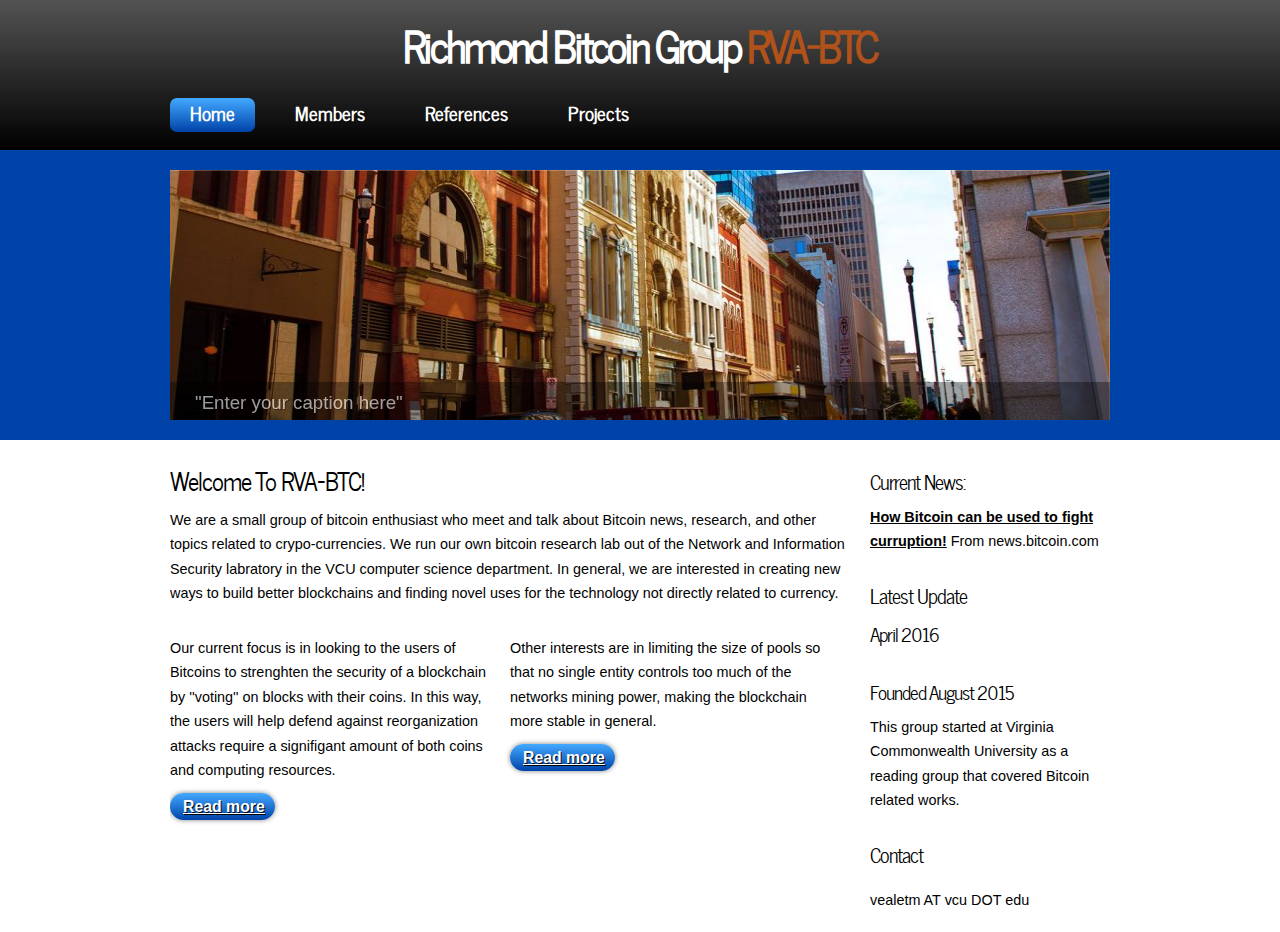
<file: index.html>
<!DOCTYPE html> 
<html>

<head>
  <title>Richmond Bitcoin Group</title>
  <meta name="description" content="A focal point for people who are interested in bitcoin!" />
  <meta name="keywords" content="Bitcoin, Research, Cryptocurrency, Proof of Work, Consensus" />
  <meta http-equiv="content-type" content="text/html; charset=windows-1252" />
  <link rel="stylesheet" type="text/css" href="css/style.css" />
  <!-- modernizr enables HTML5 elements and feature detects -->
  <script type="text/javascript" src="js/modernizr-1.5.min.js"></script>
</head>

<body>
  <div id="main">		

     <header>
	  <div id="strapline">
	    <div id="welcome_slogan">
	      <h3> Richmond Bitcoin Group <span>RVA-BTC</span></h3>
	    </div><!--close welcome_slogan-->
      </div><!--close strapline-->	  
	  <nav>
	    <div id="menubar">
          <ul id="nav">
            <li class="current"><a href="index.html">Home</a></li>
            <li><a href="members.html">Members</a></li>
            <li><a href="references.html">References</a></li>
            <li><a href="projects.html">Projects</a></li>
            <!--<li><a href="contact.html">Contact Us</a></li>-->
          </ul>
        </div><!--close menubar-->	
      </nav>
    </header>
    
    <div id="slideshow_container">  
	  <div class="slideshow">
	    <ul class="slideshow">
          <li class="show"><img width="940" height="250" src="images/home_1.jpg" alt="&quot;Enter your caption here&quot;" /></li>
          <li><img width="940" height="250" src="images/home_2.jpg" alt="&quot;Enter your caption here&quot;" /></li>
        </ul> 
	  </div><!--close slideshow-->  	
	</div><!--close slideshow_container-->   
	
	<div id="site_content">		
	<div class="sidebar_container">       
		<div class="sidebar">
          <div class="sidebar_item">
            <h2>Current News:</h2>
            <p><a href="https://news.bitcoin.com/panama-papers-bitcoin-stop-corruption/">How Bitcoin can be used to fight curruption!</a> From	 news.bitcoin.com</p>
          </div><!--close sidebar_item--> 
        </div><!--close sidebar-->     		
		<div class="sidebar">
          <div class="sidebar_item">
            <h2>Latest Update</h2>
            <h3>April 2016</h3>
            <p></p>         
		  </div><!--close sidebar_item--> 
        </div><!--close sidebar-->
		<div class="sidebar">
          <div class="sidebar_item">
            <h3>Founded August 2015</h3>
            <p>This group started at Virginia Commonwealth University as a reading group that covered Bitcoin related works.</p>         
		  </div><!--close sidebar_item--> 
        </div><!--close sidebar-->  		
        <div class="sidebar">
          <div class="sidebar_item">
            <h2>Contact</h2>
            <p></p>
            <p>vealetm AT vcu DOT edu</p>
          </div><!--close sidebar_item--> 
        </div><!--close sidebar-->
       </div><!--close sidebar_container-->	   
	
	  <div id="content">
        <div class="content_item">
		  <h1>Welcome To RVA-BTC!</h1> 
          <p>We are a small group of bitcoin enthusiast who meet and talk about Bitcoin news, research, and other topics related to crypo-currencies. We run our own bitcoin research lab out of the Network and Information Security labratory in the VCU computer science department. In general, we are interested in creating new ways to build better blockchains and finding novel uses for the technology not directly related to currency.</p>
	  
		  <div class="content_container">
		    <p>Our current focus is in looking to the users of Bitcoins to strenghten the security of a blockchain by ''voting'' on blocks with their coins. In this way, the users will help defend against reorganization attacks require a signifigant amount of both coins and computing resources.</p>
		  	<div class="button_small">
		      <a href="projects.html#honestcoins">Read more</a>
		    </div><!--close button_small-->
		  </div><!--close content_container-->
          <div class="content_container">
		    <p>Other interests are in limiting the size of pools so that no single entity controls too much of the networks mining power, making the blockchain more stable in general.</p>          
		  	<div class="button_small">
		      <a href="#">Read more</a>
		    </div><!--close button_small-->		  
		  </div><!--close content_container-->	
		  
		</div><!--close content_item-->
      </div><!--close content-->   
	</div><!--close site_content-->  	

    <!-- <footer>
	  <a href="index.html">Home</a> | <a href="ourwork.html">Our Work</a> | <a href="testimonials.html">Testimonials</a> | <a href="projects.html">Projects</a> | <a href="contact.html">Contact</a><br/><br/>
	  <a href="http://fotogrph.com">Images</a> |  <a href="http://www.heartinternet.co.uk/vps/">Virtual Server</a>  | website template by <a href="http://www.freehtml5templates.co.uk">Free HTML5 Templates</a>
    </footer>
	-->
  </div><!--close main-->
  
  <!-- javascript at the bottom for fast page loading -->
  <script type="text/javascript" src="js/jquery.min.js"></script>
  <script type="text/javascript" src="js/image_slide.js"></script>
  
</body>
</html>
</file>
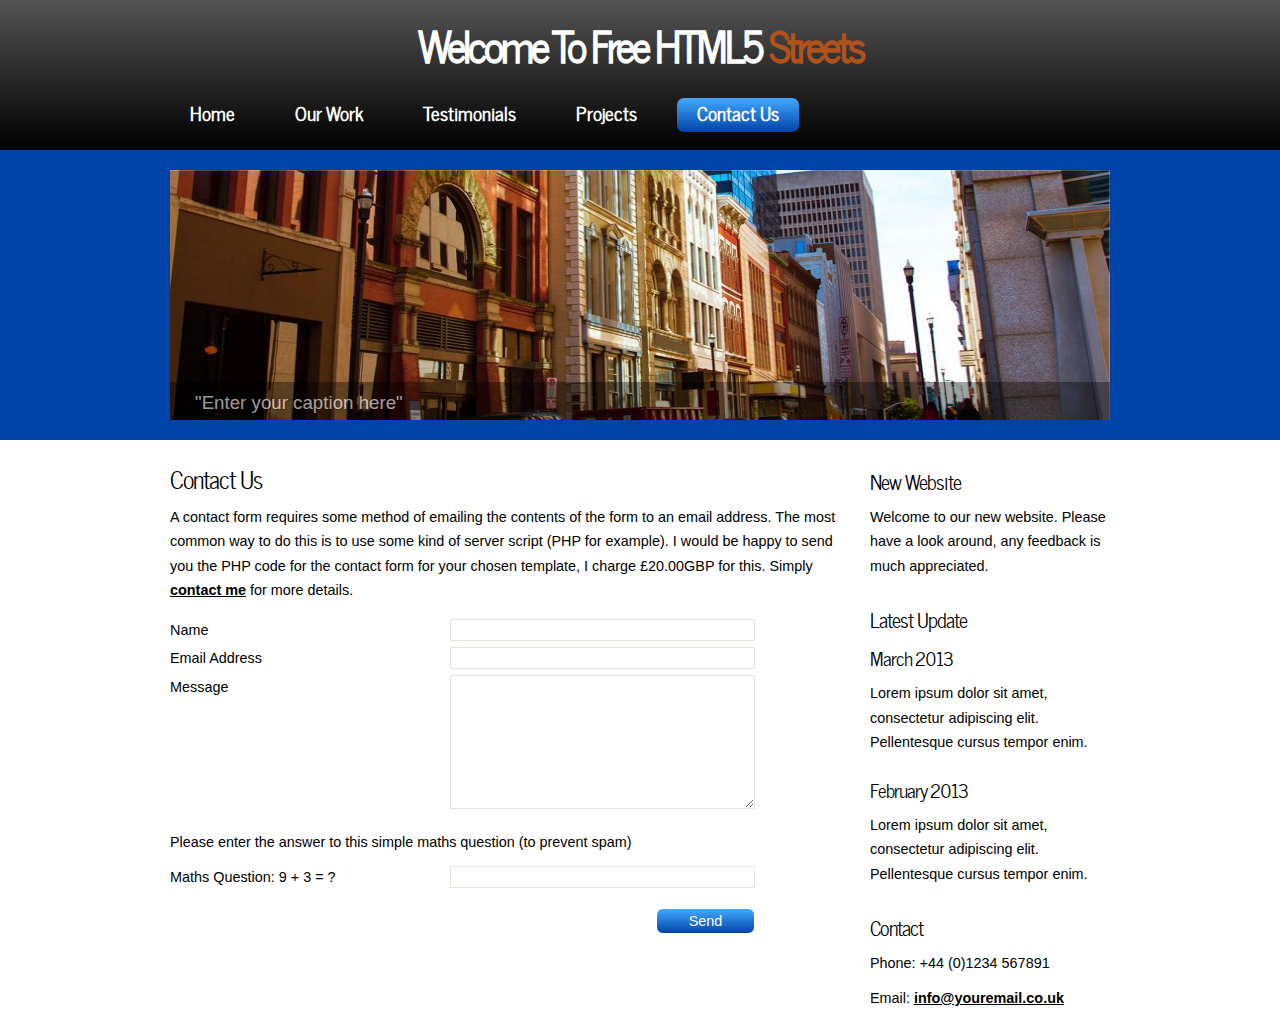
<file: contact.html>
<!DOCTYPE html> 
<html>

<head>
  <title>Free HTML5 Templates</title>
  <meta name="description" content="website description" />
  <meta name="keywords" content="website keywords, website keywords" />
  <meta http-equiv="content-type" content="text/html; charset=windows-1252" />
  <link rel="stylesheet" type="text/css" href="css/style.css" />
  <!-- modernizr enables HTML5 elements and feature detects -->
  <script type="text/javascript" src="js/modernizr-1.5.min.js"></script>
</head>

<body>
  <div id="main">

    <header>
	  <div id="strapline">
	    <div id="welcome_slogan">
	      <h3>Welcome To Free HTML5 <span>Streets</span></h3>
	    </div><!--close welcome_slogan-->
      </div><!--close strapline-->	  
	  <nav>
	    <div id="menubar">
          <ul id="nav">
            <li><a href="index.html">Home</a></li>
            <li><a href="ourwork.html">Our Work</a></li>
            <li><a href="testimonials.html">Testimonials</a></li>
            <li><a href="projects.html">Projects</a></li>
            <li class="current"><a href="contact.html">Contact Us</a></li>
          </ul>
        </div><!--close menubar-->	
      </nav>
    </header>
	
    <div id="slideshow_container">  
	  <div class="slideshow">
	    <ul class="slideshow">
          <li class="show"><img width="940" height="250" src="images/home_1.jpg" alt="&quot;Enter your caption here&quot;" /></li>
          <li><img width="940" height="250" src="images/home_2.jpg" alt="&quot;Enter your caption here&quot;" /></li>
        </ul> 
	  </div><!--close slideshow-->  	
	</div><!--close slideshow_container-->  	
    
	<div id="site_content">

	  <div class="sidebar_container">       
		<div class="sidebar">
          <div class="sidebar_item">
            <h2>New Website</h2>
            <p>Welcome to our new website. Please have a look around, any feedback is much appreciated.</p>
          </div><!--close sidebar_item--> 
        </div><!--close sidebar-->     		
		<div class="sidebar">
          <div class="sidebar_item">
            <h2>Latest Update</h2>
            <h3>March 2013</h3>
            <p>Lorem ipsum dolor sit amet, consectetur adipiscing elit. Pellentesque cursus tempor enim.</p>         
		  </div><!--close sidebar_item--> 
        </div><!--close sidebar-->
		<div class="sidebar">
          <div class="sidebar_item">
            <h3>February 2013</h3>
            <p>Lorem ipsum dolor sit amet, consectetur adipiscing elit. Pellentesque cursus tempor enim.</p>         
		  </div><!--close sidebar_item--> 
        </div><!--close sidebar-->  		
        <div class="sidebar">
          <div class="sidebar_item">
            <h2>Contact</h2>
            <p>Phone: +44 (0)1234 567891</p>
            <p>Email: <a href="mailto:info@youremail.co.uk">info@youremail.co.uk</a></p>
          </div><!--close sidebar_item--> 
        </div><!--close sidebar-->
       </div><!--close sidebar_container-->
	
	  <div id="content">
        <div class="content_item">
		  <div class="form_settings">
            <h2>Contact Us</h2>
            <p style="padding-bottom: 15px;">A contact form requires some method of emailing the contents of the form to an email address. The most common way to do this is to use some kind of server script (PHP for example). I would be happy to send you the PHP code for the contact form for your chosen template, I charge &pound;20.00GBP for this. Simply <a href="http://www.freehtml5templates.co.uk/contact.php">contact me</a> for more details.</p>           
			<p><span>Name</span><input class="contact" type="text" name="your_name" value="" /></p>
            <p><span>Email Address</span><input class="contact" type="text" name="your_email" value="" /></p>
			<p><span>Message</span><textarea class="contact textarea" rows="8" cols="50" name="your_message"></textarea></p>
            <p style="padding: 10px 0 10px 0;">Please enter the answer to this simple maths question (to prevent spam)</p>
			<p><span>Maths Question: 9 + 3 = ?</span><input type="text" name="user_answer" class="contact" /><input type="hidden" name="answer" value="4d76fe9775" /></p>
            <p style="padding-top: 15px"><span>&nbsp;</span><input class="submit" type="submit" name="contact_submitted" value="Send" /></p>
          </div><!--close form_settings-->
		</div><!--close content_item-->
      </div><!--close content-->   
	</div><!--close site_content-->  	
    <!--<footer>
	  <a href="index.html">Home</a> | <a href="ourwork.html">Our Work</a> | <a href="testimonials.html">Testimonials</a> | <a href="projects.html">Projects</a> | <a href="contact.html">Contact</a><br/><br/>
	  <a href="http://fotogrph.com">Images</a> |  <a href="http://www.heartinternet.co.uk/vps/">Virtual Server</a>  | website template by <a href="http://www.freehtml5templates.co.uk">Free HTML5 Templates</a>
    </footer>  -->
  </div><!--close main-->

  <!-- javascript at the bottom for fast page loading -->
  <script type="text/javascript" src="js/jquery.min.js"></script>
  <script type="text/javascript" src="js/image_slide.js"></script>	
  
</body>
</html>
</file>
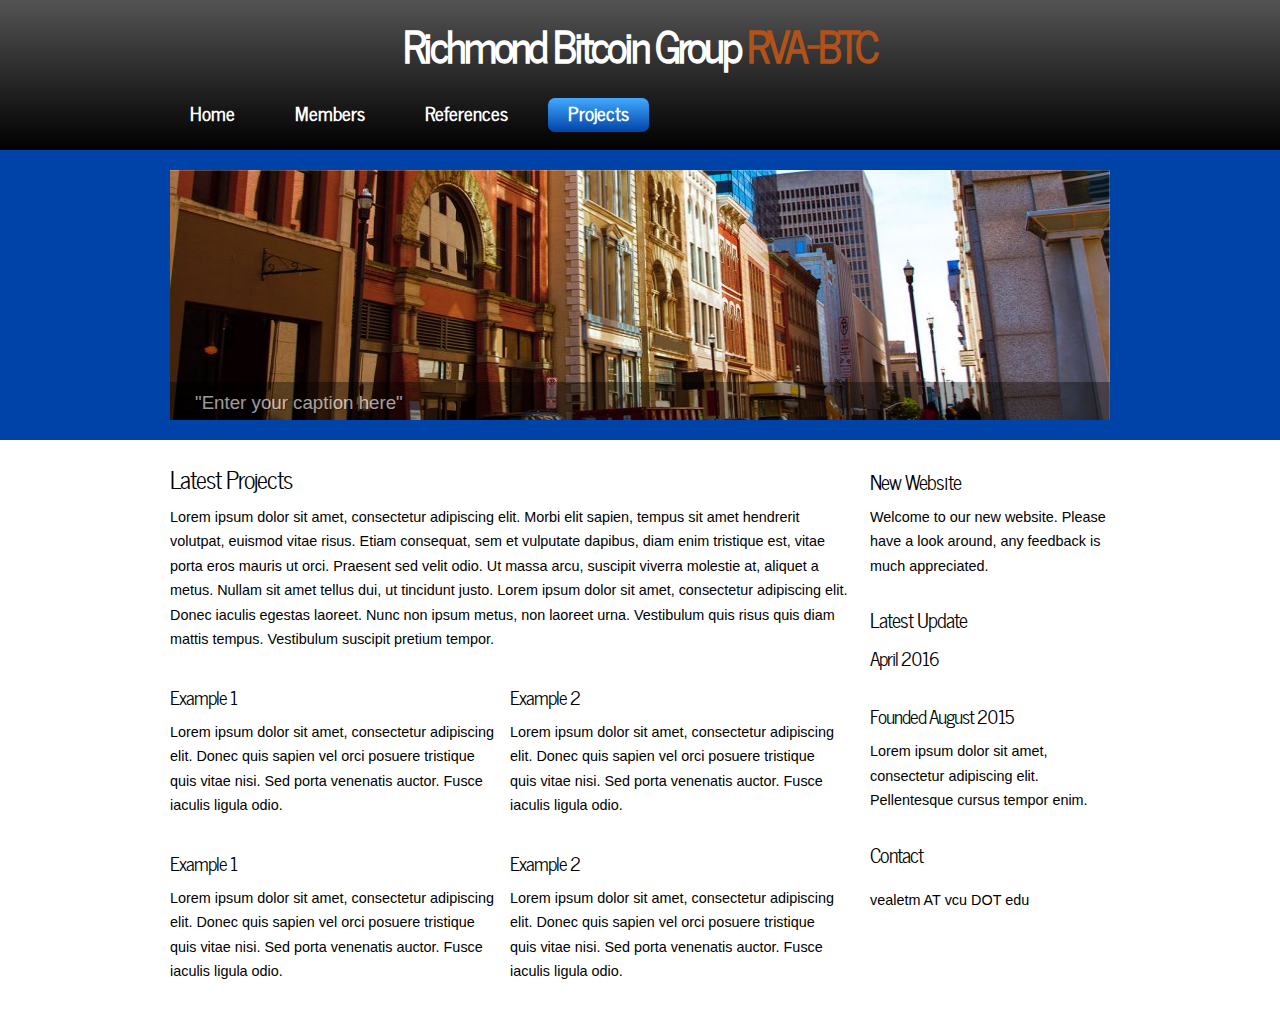
<file: projects.html>
<!DOCTYPE html> 
<html>

<head>
  <title>Richmond Bitcoin Group</title>
  <meta name="description" content="A focal point for people who are interested in bitcoin!" />
  <meta name="keywords" content="Bitcoin, Research, Cryptocurrency, Proof of Work, Consensus" />
  <meta http-equiv="content-type" content="text/html; charset=windows-1252" />
  <link rel="stylesheet" type="text/css" href="css/style.css" />
  <!-- modernizr enables HTML5 elements and feature detects -->
  <script type="text/javascript" src="js/modernizr-1.5.min.js"></script>
</head>

<body>
  <div id="main">
	
     <header>
	  <div id="strapline">
	    <div id="welcome_slogan">
	      <h3> Richmond Bitcoin Group <span>RVA-BTC</span></h3>
	    </div><!--close welcome_slogan-->
      </div><!--close strapline-->	  
	  <nav>
	    <div id="menubar">
          <ul id="nav">
            <li><a href="index.html">Home</a></li>
            <li><a href="members.html">Members</a></li>
            <li><a href="references.html">References</a></li>
            <li class="current"><a href="projects.html">Projects</a></li>
            <!--<li><a href="contact.html">Contact Us</a></li>-->
          </ul>
        </div><!--close menubar-->	
      </nav>
    </header>
	
    <div id="slideshow_container">  
	  <div class="slideshow">
	    <ul class="slideshow">
          <li class="show"><img width="940" height="250" src="images/home_1.jpg" alt="&quot;Enter your caption here&quot;" /></li>
          <li><img width="940" height="250" src="images/home_2.jpg" alt="&quot;Enter your caption here&quot;" /></li>
        </ul> 
	  </div><!--close slideshow-->  	
	</div><!--close slideshow_container-->  	
    
	<div id="site_content">

	  <div class="sidebar_container">       
		<div class="sidebar">
          <div class="sidebar_item">
            <h2>New Website</h2>
            <p>Welcome to our new website. Please have a look around, any feedback is much appreciated.</p>
          </div><!--close sidebar_item--> 
        </div><!--close sidebar-->     		
		<div class="sidebar">
          <div class="sidebar_item">
            <h2>Latest Update</h2>
            <h3>April 2016</h3>
            <p></p>         
		  </div><!--close sidebar_item--> 
        </div><!--close sidebar-->
		<div class="sidebar">
          <div class="sidebar_item">
            <h3>Founded August 2015</h3>
            <p>Lorem ipsum dolor sit amet, consectetur adipiscing elit. Pellentesque cursus tempor enim.</p>         
		  </div><!--close sidebar_item--> 
        </div><!--close sidebar-->  		
        <div class="sidebar">
          <div class="sidebar_item">
            <h2>Contact</h2>
            <p></p>
            <p>vealetm AT vcu DOT edu</p>
          </div><!--close sidebar_item--> 
        </div><!--close sidebar-->
       </div><!--close sidebar_container-->	   
	
	  <div id="content">
        <div class="content_item">
          <h2>Latest Projects</h2>
		    <p>Lorem ipsum dolor sit amet, consectetur adipiscing elit. Morbi elit sapien, tempus sit amet hendrerit volutpat, euismod vitae risus. Etiam consequat, sem et vulputate dapibus, diam enim tristique est, vitae porta eros mauris ut orci. Praesent sed velit odio. Ut massa arcu, suscipit viverra molestie at, aliquet a metus. Nullam sit amet tellus dui, ut tincidunt justo. Lorem ipsum dolor sit amet, consectetur adipiscing elit. Donec iaculis egestas laoreet. Nunc non ipsum metus, non laoreet urna. Vestibulum quis risus quis diam mattis tempus. Vestibulum suscipit pretium tempor. </p>
            <div class="content_container">       
			  <h3>Example 1</h3>
			  <p>Lorem ipsum dolor sit amet, consectetur adipiscing elit. Donec quis sapien vel orci posuere tristique quis vitae nisi. Sed porta venenatis auctor. Fusce iaculis ligula odio.</p>
            </div><!--close content_container-->
            <div class="content_container">			  
			  <h3>Example 2</h3>
			  <p>Lorem ipsum dolor sit amet, consectetur adipiscing elit. Donec quis sapien vel orci posuere tristique quis vitae nisi. Sed porta venenatis auctor. Fusce iaculis ligula odio.</p>
			</div><!--close content_container-->
            <div class="content_container">       
			  <h3>Example 1</h3>
			  <p>Lorem ipsum dolor sit amet, consectetur adipiscing elit. Donec quis sapien vel orci posuere tristique quis vitae nisi. Sed porta venenatis auctor. Fusce iaculis ligula odio.</p>
            </div><!--close content_container-->
            <div class="content_container">			  
			  <h3>Example 2</h3>
			  <p>Lorem ipsum dolor sit amet, consectetur adipiscing elit. Donec quis sapien vel orci posuere tristique quis vitae nisi. Sed porta venenatis auctor. Fusce iaculis ligula odio.</p>
			</div><!--close content_container-->
	    </div><!--close content_item-->
      </div><!--close content-->   
	</div><!--close site_content-->  

<!--	
    <footer>
	  <a href="index.html">Home</a> | <a href="ourwork.html">Our Work</a> | <a href="testimonials.html">Testimonials</a> | <a href="projects.html">Projects</a> | <a href="contact.html">Contact</a><br/><br/>
	  <a href="http://fotogrph.com">Images</a> |  <a href="http://www.heartinternet.co.uk/vps/">Virtual Server</a>  | website template by <a href="http://www.freehtml5templates.co.uk">Free HTML5 Templates</a>
    </footer>-->
  </div><!--close main-->
  
  <!-- javascript at the bottom for fast page loading -->
  <script type="text/javascript" src="js/jquery.min.js"></script>
  <script type="text/javascript" src="js/image_slide.js"></script>
  
</body>
</html>
</file>
<file: css/style.css>
@font-face { 
  font-family: News Cycle; 
    src: url('../fonts/NewsCycle-Regular.eot'); 
    src: local("News Cycle"), url('../fonts/NewsCycle-Regular.ttf'); 
} 

html
{ height: 100%;}

*
{ margin: 0;
  padding: 0;}

body
{ font: normal 90% Arial, Helvetica, sans-serif;
  color: #000;
}

/* tell the browser to render HTML 5 elements as block */
article, aside, figure, footer, header, hgroup, nav, section { 
  display:block;
}

p
{ padding: 0 0 10px 0;
  line-height: 1.7em;
  font-size: 100% }

img
{ border: 0;}

h1, h2, h3, h4, h5, h6 
{ font: normal 175% 'News Cycle', Arial, sans-serif;
  color: #000;
  letter-spacing: -1px;
  margin: 0 0 10px 0;}

h2
{ font: normal 165% 'News Cycle', Arial, sans-serif;}

h3
{ font: normal 130% 'News Cycle', Arial, sans-serif;}

h4, h5, h6
{ margin: 0;
  padding: 0 0 0px 0;
  font: normal 150% 'News Cycle', Arial, sans-serif;
  color: #FFF;
  line-height: 1.5em;}

h5, h6
{ font: normal 95% 'News Cycle', Arial, sans-serif;
  color: #888;
  padding-bottom: 15px;}
  
span
{ color: #B1521A;
  text-shadow: none;}

a, a:hover
{ color: #000;
  background: transparent;
  font-weight: bold;
  outline: none;
  text-decoration: underline;}

a:hover
{ text-decoration: none;}

ul
{ margin: 2px 0 22px 30px;
  line-height: 1.7em;
  font-style: normal;
  font-size: 100%;}

ol
{ margin: 8px 0 22px 20px;}

ol li
{ margin: 0 0 11px 0;}

#main, header, #banner, #menubar, #site_content, footer, #content_grey, nav, #slideshow_container
{ margin-left: auto; 
  margin-right: auto;}
  
header
{ height: 150px;
  background: #F2EA19;
  background: -moz-linear-gradient(#535353, #000);
  background: -o-linear-gradient(#535353, #000);
  background: -webkit-linear-gradient(#535353, #000);}
 
nav
{ height: 60px;}  
  
#strapline
{ width: 940px;
  height: 80px;
  text-align: center; 
  margin: 0 auto;} 
  
#welcome_slogan
{ width: 940px;
  float: left;
  height: 70px;
  padding-top: 10px;  
  margin: 0 auto;}    
  
#welcome_slogan H3
{ font: bold 300% 'News Cycle', Arial, sans-serif;
  letter-spacing: -3px;
  color: #FFF;} 
  
#menubar
{ width: 940px;
  height: 55px;
  padding-top: 10px;
  text-align: center; 
  margin: 0 auto;}    
  
ul#nav
{ margin:0;}

ul#nav li
{ padding: 0 0 0 0px;
  list-style: none;
  margin: 2px 0 0 0;
  display: inline;
  background: transparent;}

ul#nav li a
{ float: left;
  font: bold 130% 'News Cycle', Arial, sans-serif;
  height: 24px;
  margin: 8px 20px 0 0;
  text-shadow: 0px 1px 0px #000;
  padding: 0px 20px 10px 20px;
  background: transparent; 
  border-radius: 7px 7px 7px 7px;
  -moz-border-radius: 7px 7px 7px 7px;
  -webkit-border: 7px 7px 7px 7px;
  text-align: center;
  color: #FFF;
  text-decoration: none;} 
  
ul#nav li.current a, ul#nav li:hover a
{ color: #FFF;
  background: #0055D4;
  background: -moz-linear-gradient(#43A9FF, #0043A8);
  background: -o-linear-gradient(#43A9FF, #0043A8);
  background: -webkit-linear-gradient(#43A9FF, #0043A8);
  text-shadow: none;}
  
#slideshow_container
{ height: 270px;
  background: #0043A8;
  padding-top: 20px;}
  
.slideshow
{ width: 940px;
  height: 250px;
  margin: 0 auto;}  
  
/* styling for the slideshow on the homepage */
ul.slideshow {
  list-style: none;
  width: 940px;
  height: 250px;
  overflow: hidden;
  position: relative;}
  
ul.slideshow li {
  position: absolute;
  margin: 0;
  padding: 0;
  left: 0;
  right: 0;}
 
ul.slideshow li.show {
  z-index: 500;}
 
ul img {
  border: none;}
 
#slideshow-caption {
  width: 940px;
  height: 38px;
  position: absolute;
  bottom: 0;
  left: 0; 
  z-index: 500;}
 
#slideshow-caption .slideshow-caption-container {
  padding: 10px 25px 10px 25px; 
  background: transparent url(../images/transparent.png) repeat;  
  z-index: 1000;}
 
#slideshow-caption p {
  padding: 0;
  font: normal 130% arial, sans-serif;
  color: #FFF;
  text-shadow: 1px 1px #000;}  

#site_content
{ width: 940px;
  overflow: hidden;} 

.sidebar_container
{ float: right;
  margin: 20px 0 0 10px;
  width: 240px;}

.sidebar
{ float: left;
  width: 240px;
  margin-bottom: 10px;}

.sidebar_item
{ font: normal 100% Arial, Helvetica, sans-serif;
  width: 240px;}

.sidebar h2
{ padding: 5px 0 0 0;
  font: normal 140% 'News Cycle', Arial, sans-serif;
  height: 30px;}  

#content
{ width: 680px;
  margin: 0 0 20px 0;
  float: left;}

.content_item
{ width: 680px;
  margin-top: 20px;
  margin-bottom: 20px;}
  
.content_container
{ width: 330px;
  margin: 20px 10px 0 0;
  float: left;}
  
footer
{ width: 940px;
  height: 50px;
  padding-top: 25px;
  padding-bottom: 20px;  
  font-weight: bold;
  text-align: center; 
  text-shadow: 1px 1px #000;
  color: #FFF;
  background: #0043A8;
  background: -moz-linear-gradient(#43A9FF, #0043A8);
  background: -o-linear-gradient(#43A9FF, #0043A8);
  background: -webkit-linear-gradient(#43A9FF, #0043A8);
  border-radius: 15px 15px 15px 15px;
  -moz-border-radius: 15px 15px 15px 15px;
  -webkit-border: 15px 15px 15px 15px;
  -webkit-box-shadow: rgba(0, 0, 0, 0.5) 0px 0px 5px;
  -moz-box-shadow: rgba(0, 0, 0, 0.5) 0px 0px 5px;
  box-shadow: rgba(0, 0, 0, 0.5) 0px 0px 5px;}

footer a, footer a:hover
{ text-shadow: 1px 1px #FFF;
  color: #1D1D1D;
  text-decoration: none;
  padding-bottom: 20px;}

footer a:hover
{ text-decoration: underline;}

footer a, footer a:hover
{ text-shadow: 1px 1px #000;
  color: #FFF;
  text-decoration: none;}

footer a:hover
{ text-decoration: underline;}
  
 .readmore a
{ color: #FFF;
  text-shadow: 1px 1px #004C8C;}
 
 .button_small
{ font: normal 110% Arial, Helvetica, sans-serif;
  float: left;
  height: 15px;
  padding: 5px 10px 7px 8px;
  background: #0043A8;
  background: -moz-linear-gradient(#43A9FF, #0043A8);
  background: -o-linear-gradient(#43A9FF, #0043A8);
  background: -webkit-linear-gradient(#43A9FF, #0043A8);
  border-radius: 15px 15px 15px 15px;
  -moz-border-radius: 15px 15px 15px 15px;
  -webkit-border: 15px 15px 15px 15px;
  -webkit-box-shadow: rgba(0, 0, 0, 0.5) 0px 0px 5px;
  -moz-box-shadow: rgba(0, 0, 0, 0.5) 0px 0px 5px;
  box-shadow: rgba(0, 0, 0, 0.5) 0px 0px 5px;}
  
.button_small a
{ color: #FFF;
  padding-left: 5px;
  text-shadow: 1px 1px #000;}

.form_settings
{ margin: 15px 0 0 0;}

.form_settings p
{ padding: 0 0 4px 0;}

.form_settings span
{ float: left; 
  width: 280px; 
  text-align: left;
  text-shadow: none;
  color: #000;}
  
.form_settings input, .form_settings textarea
{ padding: 2px; 
  width: 299px; 
  font: 100% arial; 
  border: 1px solid #E5E5DB; 
  background: #FFF; 
  color: #47433F;}
  
.form_settings input[type="checkbox"]
{ padding: 2px 0; 
  width: 15px; 
  font: 100% arial; 
  border: 0; 
  background: #FFF; 
  color: #47433F;
  margin: 28px 0;}

.form_settings .submit
{ font: 100% arial; 
  border: 1px solid; 
  width: 99px; 
  margin: 0 0 0 206px; 
  height: 26px;
  padding: 2px 0 3px 0;
  cursor: pointer; 
  background: #0043A8;
  background: -moz-linear-gradient(#43A9FF, #0043A8);
  background: -o-linear-gradient(#43A9FF, #0043A8);
  background: -webkit-linear-gradient(#43A9FF, #0043A8);
  color: #FFF;
  border-radius: 7px 7px 7px 7px;
  -moz-border-radius: 7px 7px 7px 7px;
  -webkit-border: 7px 7px 7px 7px;}
</file>
